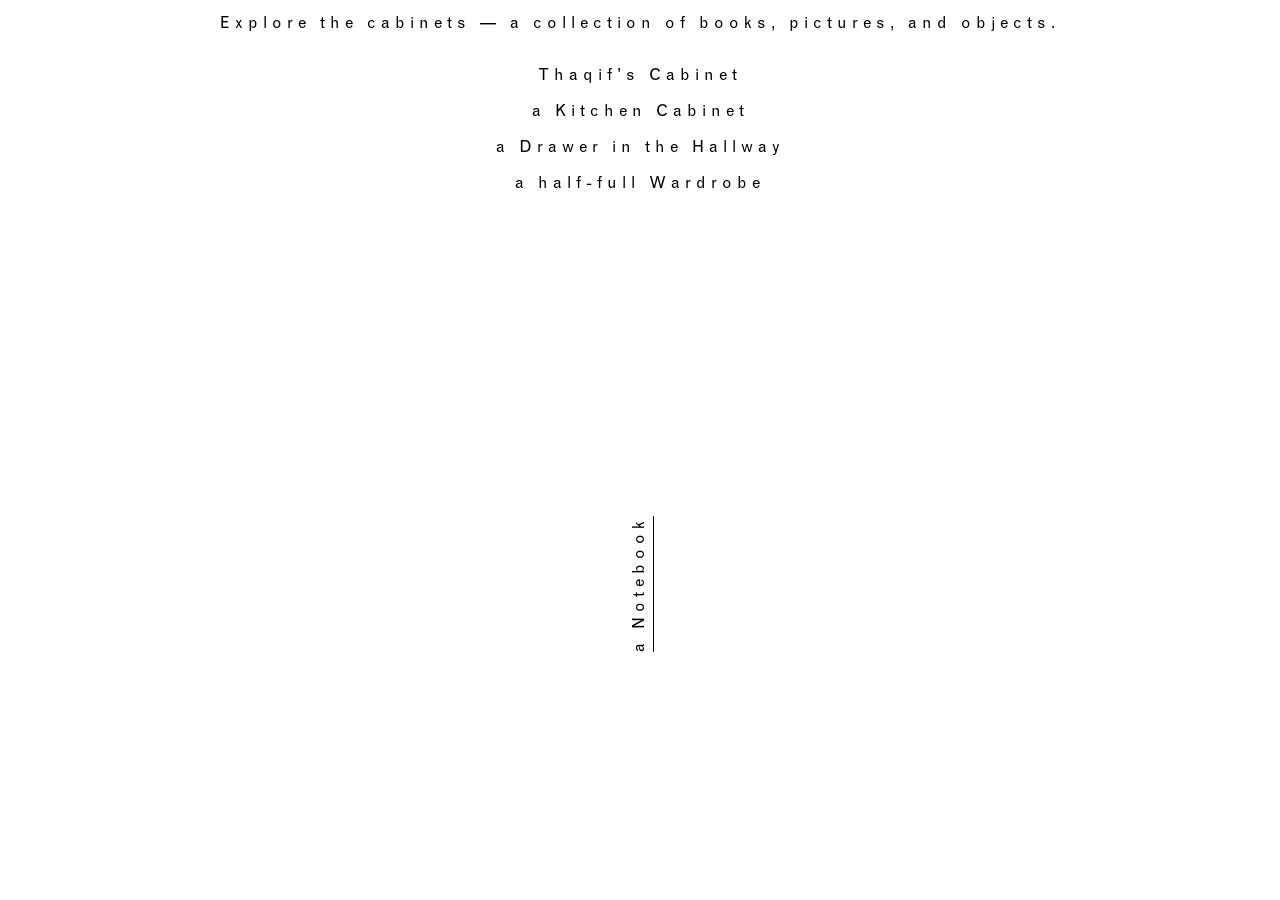
<file: index.html>
<!doctype html>
<html lang="en">
<head>
  <meta charset="UTF-8" />
  <meta http-equiv="X-UA-Compatible" content="IE=edge" />
  <meta name="viewport" content="width=device-width, initial-scale=1, viewport-fit=cover" />
  <title>Cabinets</title>

  <link rel="stylesheet" href="assets/css/reset.css" />
  <link rel="stylesheet" href="assets/css/fonts.css" />
  <link rel="stylesheet" href="assets/css/style.css" />
</head>

<body>

<br>
<p class="home-description">
Explore the cabinets — a collection of books, pictures, and objects.
</p>
<br>



<a href="thaqif.html" class="home-option">Thaqif's Cabinet</a>
<a href="kitchen.html" class="home-option">a Kitchen Cabinet</a>
<a href="hallway.html" class="home-option">a Drawer in the Hallway</a>
<a href="room.html" class="home-option">a half-full Wardrobe</a>
  <details class="book">
    <summary>a Notebook</summary>
    <div class="book-page">
      <img src="assets/images/notebook.jpeg" alt=""><br>
      Notes from Author,<br>
      Thaqif Nazri<br>
      ––––––––––––
      <br>
A cabinet is not necessarily a narrative. It is a place where things accumulate. A note sits beside a photograph; a book reference sits beside a memory. I hope you encounter objects that might otherwise remain overlooked in this or the other cabinets.
<br><br>
In that sense, this cabinet becomes an inventory of the everyday rather than a display of masterpieces or conclusions.
<br><br>
Unlike a search engine, the cabinet encourages wandering. Opening a book, pulling out a drawer, finding a note—these are small acts of attention.
<br><br>
Perec was interested in observing what people usually ignore:
<br><br>
What happens every day and returns every day.
<br><br>
There is also a connection to exhaustion. Digital spaces often demand constant efficiency and attention.
<br><br>
A cabinet is different. It allows for detours, pauses, and incomplete connections.
    </div>
  </details>
</file>
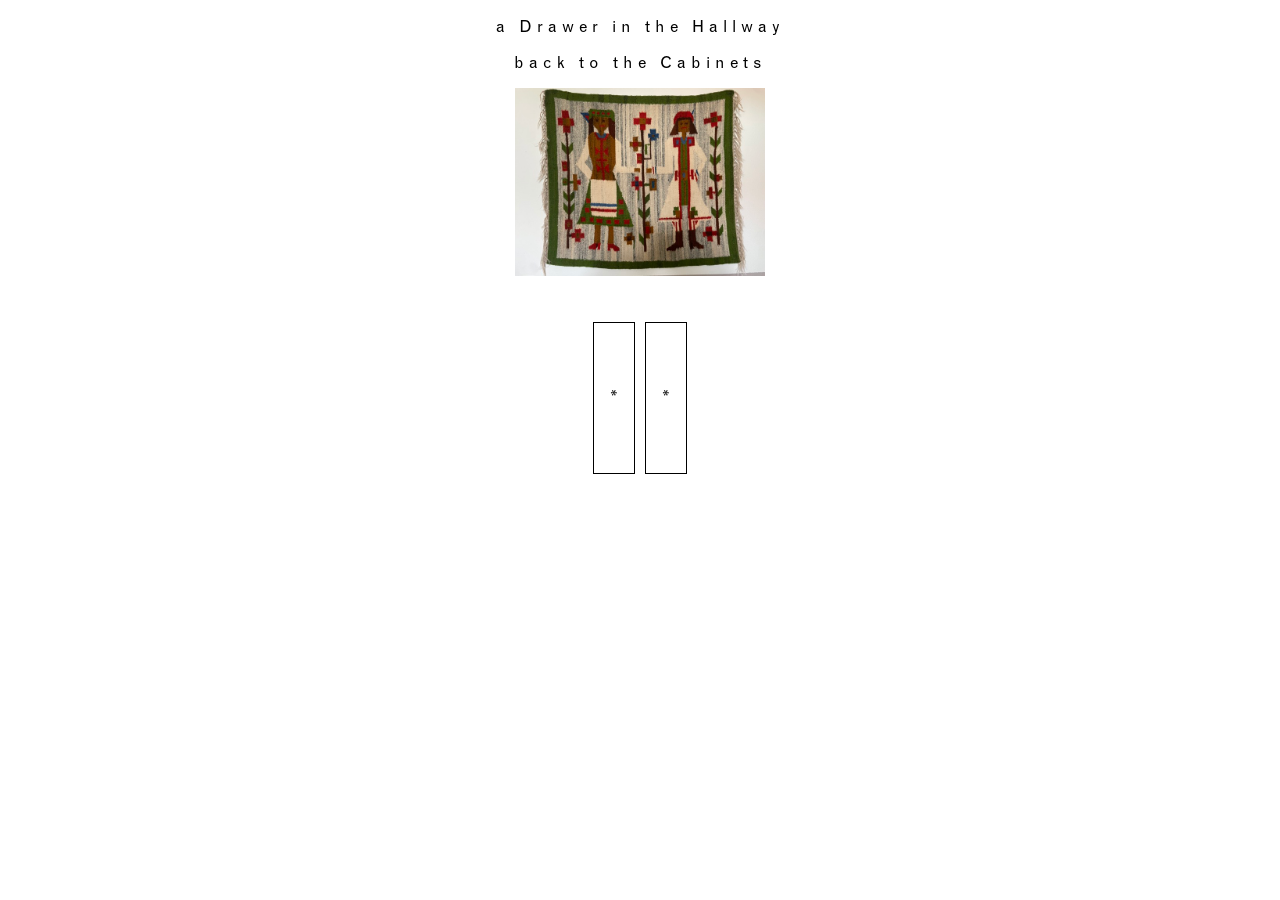
<file: hallway.html>
<!doctype html>
<html lang="en">
<head>
  <meta charset="UTF-8" />
  <meta http-equiv="X-UA-Compatible" content="IE=edge" />
  <meta name="viewport" content="width=device-width, initial-scale=1, viewport-fit=cover" />
  <title>Cabinet & Drawers</title>

  <link rel="stylesheet" href="assets/css/reset.css" />
  <link rel="stylesheet" href="assets/css/fonts.css" />
  <link rel="stylesheet" href="assets/css/style.css" />
</head>

<body>


<h1>a Drawer in the Hallway</h1>
<a href="index.html" class="home-option">back to the Cabinets</a>
    <br>
      <img src="assets/images/drawer.jpeg" alt="">
      <br>
      


<div class="drawer">

  <details class="note">
    <summary>*</summary>

    <div class="note-page">
      <img src="assets/images/drawermedium.jpeg" alt="" class="drawer-img"><br>

      The carpet you see on the wall was bought 
      <br>from a kringloop in Utrecht.<br>
      <br>
      It greets me whenever I come back home.<br>
      <br>
      Here in this drawer, we keep hats and scarfs.
    </div>

  </details>

  <details class="note">
    <summary>*</summary>
  </details>
</div>


</div>
</file>
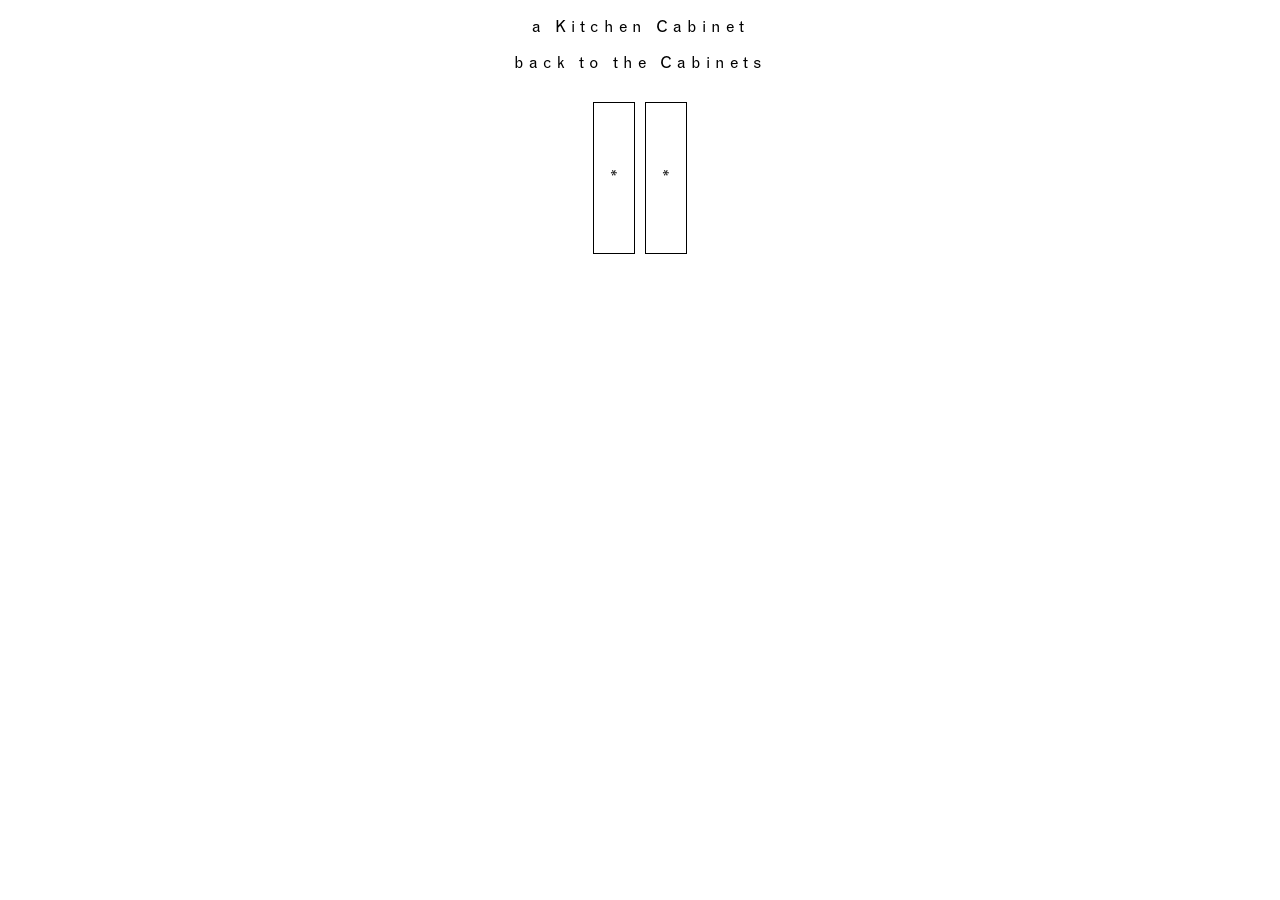
<file: kitchen.html>
<!doctype html>
<html lang="en">
<head>
  <meta charset="UTF-8" />
  <meta http-equiv="X-UA-Compatible" content="IE=edge" />
  <meta name="viewport" content="width=device-width, initial-scale=1, viewport-fit=cover" />
  <title>Cabinet & Drawers</title>

  <link rel="stylesheet" href="assets/css/reset.css" />
  <link rel="stylesheet" href="assets/css/fonts.css" />
  <link rel="stylesheet" href="assets/css/style.css" />
</head>

<body>


<h1>a Kitchen Cabinet</h1>
<a href="index.html" class="home-option">back to the Cabinets</a>



<div class="drawer">

  <details class="note">
    <summary>*</summary>
    <div class="note-page">
      <img src="assets/images/cups.jpeg" alt=""><br>
      I have never actually drank from most of these cups.  <br> 
     <br> I have a few that I use, and those only.  <br> 
     <br> Hugo's gift to me for my birthday 2 years ago,   <br> was a screenprinted mug he made that reads:
  <br> 
    <br> 
  <strong>
  Alone, we are a drop.<br>
  Together an ocean.
</strong>
    </div>
  </details>

  <details class="note">
    <summary>*</summary>
  </details>



</div>
</file>
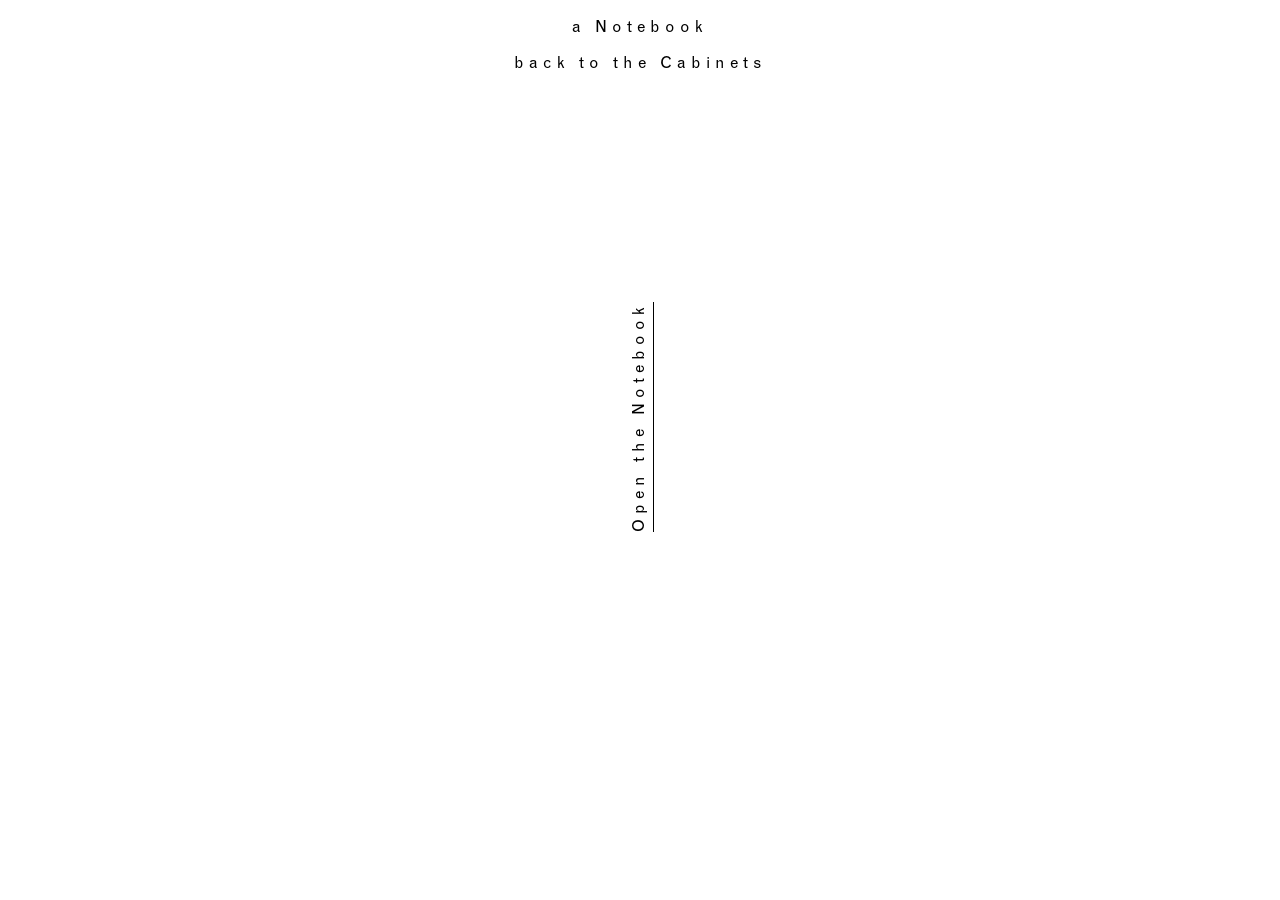
<file: notebook.html>
<!doctype html>
<html lang="en">
<head>
  <meta charset="UTF-8" />
  <meta http-equiv="X-UA-Compatible" content="IE=edge" />
  <meta name="viewport" content="width=device-width, initial-scale=1, viewport-fit=cover" />
  <title>Cabinet & Drawers</title>

  <link rel="stylesheet" href="assets/css/reset.css" />
  <link rel="stylesheet" href="assets/css/fonts.css" />
  <link rel="stylesheet" href="assets/css/style.css" />
</head>

<body>


<h1>a Notebook</h1>
<a href="index.html" class="home-option">back to the Cabinets</a>
  <details class="book">
    
    <summary>Open the Notebook</summary>

    <div class="book-page">
      <img src="assets/images/notebook.jpeg" alt=""><br>
      Notes from Thaqif<br>
      ––––––––––––
      <br>
A cabinet is not necessarily a narrative. It is a place where things accumulate. A note sits beside a photograph; a book reference sits beside a memory. I hope you encounter objects that might otherwise remain overlooked in this or the other cabinets.
<br><br>
In that sense, this cabinet becomes an inventory of the everyday rather than a display of masterpieces or conclusions.
<br><br>
Unlike a search engine, the cabinet encourages wandering. Opening a book, pulling out a drawer, finding a note—these are small acts of attention.
<br><br>
Perec was interested in observing what people usually ignore:
<br><br>
What happens every day and returns every day.
<br><br>
There is also a connection to exhaustion. Digital spaces often demand constant efficiency and attention.
<br><br>
A cabinet is different. It allows for detours, pauses, and incomplete connections.
    </div>
  </details>
</file>
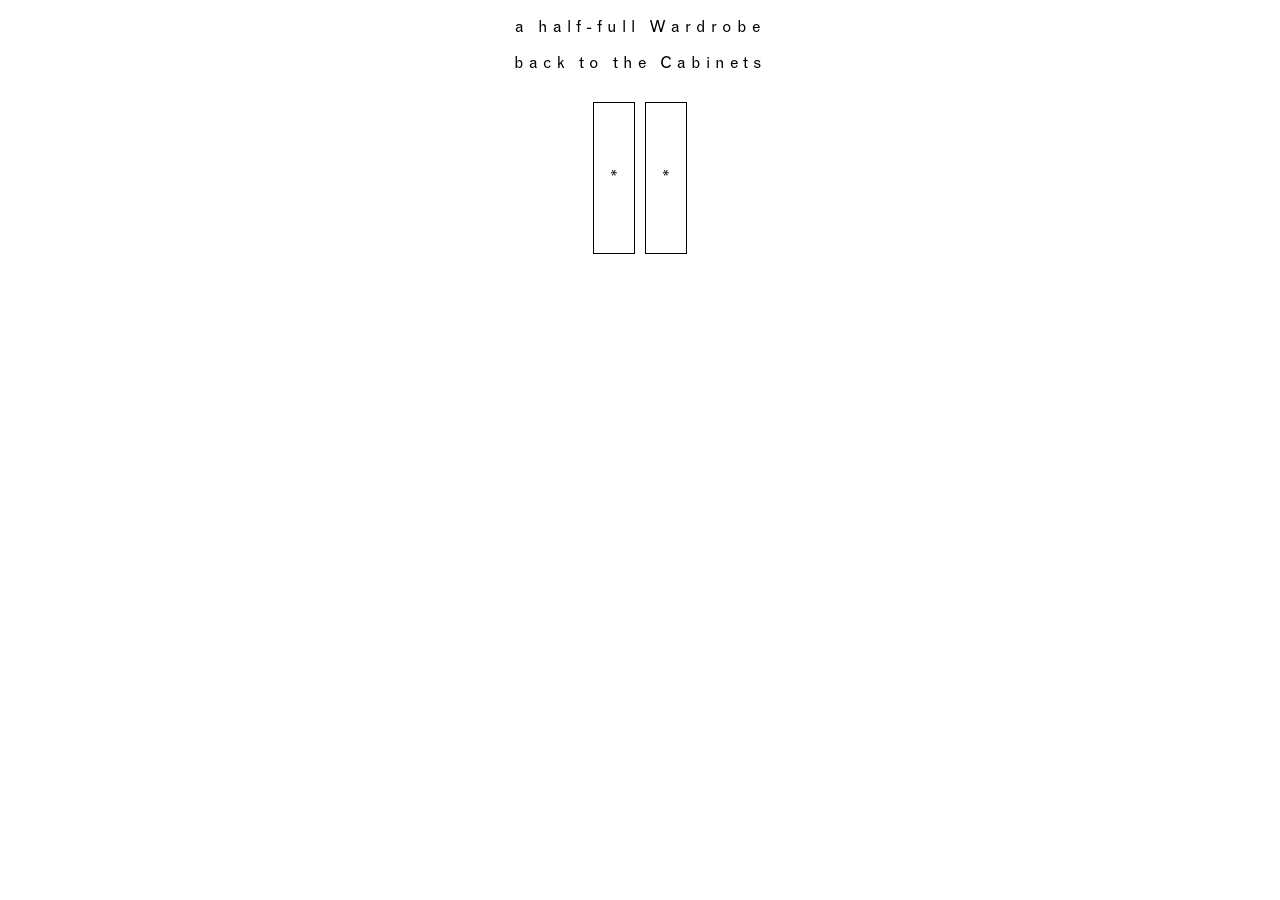
<file: room.html>
<!doctype html>
<html lang="en">
<head>
  <meta charset="UTF-8" />
  <meta http-equiv="X-UA-Compatible" content="IE=edge" />
  <meta name="viewport" content="width=device-width, initial-scale=1, viewport-fit=cover" />
  <title>Cabinet & Drawers</title>

  <link rel="stylesheet" href="assets/css/reset.css" />
  <link rel="stylesheet" href="assets/css/fonts.css" />
  <link rel="stylesheet" href="assets/css/style.css" />
</head>

<body>


<h1>a half-full Wardrobe</h1>
<a href="index.html" class="home-option">back to the Cabinets</a>



<div class="drawer">

  <details class="note">
    <summary>*</summary>
    <div class="note-page">
      <img src="assets/images/adidas.jpeg" alt=""><br>
      Here is a half-full / half-empty wardrobe.  <br> 
     <br> It does not hold anything significant but this<br>
     <br> was a nice gift from my sister, a blue wool Adidas fleece.
    </div>
  </details>

  <details class="note">
    <summary>*</summary>
  </details>



</div>
</file>
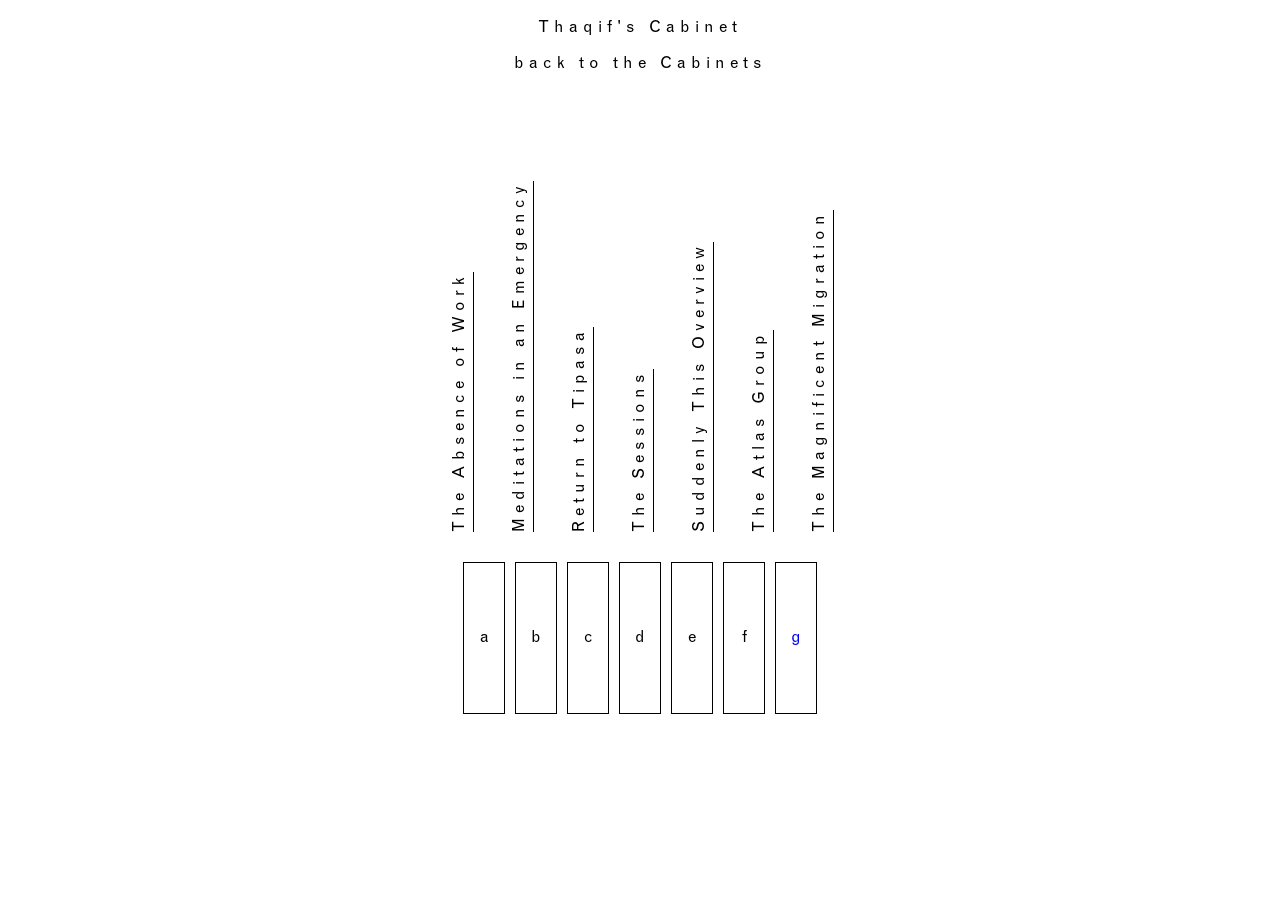
<file: thaqif.html>
<!doctype html>
<html lang="en">
<head>
  <meta charset="UTF-8" />
  <meta http-equiv="X-UA-Compatible" content="IE=edge" />
  <meta name="viewport" content="width=device-width, initial-scale=1, viewport-fit=cover" />
  <title>Cabinet & Drawers</title>

  <link rel="stylesheet" href="assets/css/reset.css" />
  <link rel="stylesheet" href="assets/css/fonts.css" />
  <link rel="stylesheet" href="assets/css/style.css" />
</head>

<body>

<h1>Thaqif's Cabinet</h1>
<a href="index.html" class="home-option">back to the Cabinets</a>

<!-- ===================== SHELF ===================== -->
<div class="shelf">

  <details class="book">
    <summary>The Absence of Work</summary>

    <div class="book-page">
      <img src="assets/images/insincere.jpg" alt=""><br>
      The Absence of Work, Marcel Broodthaers, 1964–1976<br>
      by Rachel Haidu<br>
      ––––––––––––
      <br>
      A provocative investigation of Marcel Broodthaers's work as a reflection on the uses and abuses of language.

In 1964, at age forty, Marcel Broodthaers (1924–1976) proclaimed that his years of writing poetry—of being “good for nothing,” in his words—were over, and a brief but dazzling artistic career began. Considered a founding father of institutional critique, Broodthaers created hundreds of objects, books, films, photographs and exhibitions, including a “fictive” museum of modern art that evolved from an installation in his own home to a massive exhibition of over three hundred works representing eagles. In The Absence of Work, Rachel Haidu argues that all of Broodthaers's art is defined by its relationship to language. His perception of his poetry's “failure to communicate” led him to explore in his art the noncommunicative, nontransparent uses of words.
    </div>
  </details>
  <details class="book">
    <summary>Meditations in an Emergency</summary>

    <div class="book-page">
      <img src="assets/images/meditations.jpg" alt=""><br>
      Mayakovsky. Meditations in an Emergency<br>
      by Frank O'hara<br>
      ––––––––––––
      <br>
Now I am quietly waiting for
the catastrophe of my personality
to seem beautiful again,
and interesting, and modern.
<br>
<br>
The country is grey and
brown and white in trees,
snows and skies of laughter
always diminishing, less funny
not just darker, not just grey.
<br>
<br>
It may be the coldest day of
the year, what does he think of
that? I mean, what do I? And if I do,
perhaps I am myself again.
    </div>
  </details>

  <details class="book">
    <summary>Return to Tipasa</summary>

    <div class="book-page">
            <img src="assets/images/camus.jpg" alt=""><br>

      Return to Tipasa<br>
      by Albert Camus<br>
      ––––––––––––<br>
      At noon on the half-sandy slopes covered with heliotropes like a foam left by the furious waves of the last few days as they withdrew, I watched the sea barely swelling at that hour with an exhausted motion, and I satisfied the two thirsts one cannot long neglect without drying up--I mean loving and admiring. For there is merely bad luck in not being loved; there is misfortune in not loving. All of us, today, are dying of this misfortune. For violence and hatred dry up the heart itself; the long fight for justice exhausts the love that nevertheless gave birth to it. In the clamor in which we live, love is impossible and justice does not suffice. This is why Europe hates daylight and is only able to set injustice up against injustice. But in order to keep justice from shriveling up like a beautiful orange fruit containing nothing but a bitter, dry pulp, I discovered once more at Tipasa that one must keep intact in oneself a freshness, a cool wellspring of joy, love the day that escapes injustice, and return to combat having won that light. Here I recaptured the former beauty, a young sky, and I measured my luck, realizing at last that in the worst years of our madness the memory of that sky had never left me. This was what in the end had kept me from despairing. I had always known that the ruins of Tipasa were younger than our new constructions or our bomb damage. There the world began over again every day in an ever new light. O light! This is the cry of all the characters of ancient drama brought face to face with their fate. This last resort was ours, too, and I knew it now. In the middle of winter I at last discovered that there was in me an invincible summer.

    </div>
  </details>

  <details class="book">
    <summary>The Sessions</summary>

    <div class="book-page">
        <img src="assets/images/thesessions.jpeg" alt=""><br>
  
   The Sessions<br>
      by Experimental Jetset<br>
      ––––––––––––<br>
      The short haiku-like verses on the sheet were obviously inspired by the Beatles' song 'Lucy in the Sky with Diamonds'. It's a song title of which the acronym famously spells 'LSD' (although, according to Lennon, this was just a coincidence). Our idea was to generate a whole library of titles like this, each sentence featuring a girl's name starting with the letter L, a location starting with the letter S, and an accessory starting with the letter D. We actually wrote hundreds of these sentences, as our first idea was to give each stamp on the sheet its own sentence. However, we quickly realized that the print would become too small if we would actually do that. So we eventually decided to only show a selection of nine sentences. This whole concept, the wordplay with acronyms, is in fact something that has always fascinated us tremendously, and it shows in our work; see for example 2004's SMCS / Stairwell and 2005's Love Aktion Machine.
<br>
<br>
Regarding the LSD theme: it's interesting that we actually don't use drugs at all (apart from very modest amounts of nicotine and alcohol). In fact, Danny, being completely straight edge, doesn't even smoke or drink, and never has. But despite being drugs-free, all three of us are quite obsessed with the aesthetic language of Sixties psychedelia. In a lot of our work we try to situate the psychedelic experience in a modernist context, an attempt that some might see as paradoxical, but we think it is far from that. It all boils down to this Marxist notion of 'the liberation of senses' (or, in Marx' exact words, "the complete emancipation of all human senses and qualities"). It is there where psychedelia and modernism meet.
    </div>
  </details>

  <details class="book">
    <summary>Suddenly This Overview</summary>

    <div class="book-page">
      <img src="assets/images/suddenly.jpg" alt=""><br>
      Suddenly This Overview<br>
      by Peter Fischli and David Weiss<br>
      ––––––––––––<br>

    In 1981, Fischli and Weiss began their first sculptural series, a group of objects called Suddenly This Overview, with which they would seek to inventory the whole of human history and knowledge, no matter how significant or trite. To realize this impossible scheme, they turned to the unglamorous medium of unfired clay, a popular craft material rarely used in the realm of fine art. For Fischli and Weiss, clay was perfectly suited to making quick three-dimensional sketches that they could hand-mold and easily revise.
<br>
<br>The resulting tableaux, which the artists called a “subjective encyclopedia,” include an idiosyncratic selection of scenes, ranging from mythic events, like the parting of the Red Sea, to trivial moments, like waiting for an elevator. Fischli and Weiss accompanied each object with a title that often functions like a punch line or a caption. For instance: Mr. and Mrs. Einstein Shortly after the Conception of their Son, the Genius Albert; or Mick Jagger and Brian Jones Going Home Satisfied after Composing “I Can’t Get No Satisfaction.” Titles such as these provide another layer of content not evident when viewing the sculptures alone.
<br>
<br>Other pieces in the series pick up on the artists’ favored idea of “popular opposites,” illustrating and ultimately questioning conventional pairs of contrasting ideas. In Small and Big, for example, they molded a mouse and an elephant at equal size. Another work, called High and Low, features two little dogs, one standing on its hind legs, the other on all fours. Such juxtapositions wittily subvert the false dichotomies that Fischli and Weiss identified as central to popular philosophy, asking viewers to rethink their most basic assumptions about everyday life.
<br>
<br>Following their first gallery presentation in 1981, Fischli and Weiss continued to expand the encyclopedic scope of Suddenly This Overview, creating over six hundred objects over more than thirty years. Gathered together in large groups like the one on view here, the project gives an accurate, if eccentric, depiction of the incomprehensible profusion and variety of events and ideas that shape the world.
    </div>
  </details>

    <details class="book">
    <summary>The Atlas Group</summary>

    <div class="book-page">
      <img src="assets/images/walid.jpg" alt=""><br>
      The Atlas Group<br>
      by Walid Raad<br>
      ––––––––––––<br>
<br>
“I wouldn’t give up the term ‘alternative history,’” adds Raad. “But not an alternative history that is necessarily additional or that must be thought of as something that completes something that was missing. It might contradict, it might just add temporarily and then disappear… A reductive notion of traditional history is written as a chronology of massacres, of events, or a biography of participants. We are not saying history should not include this. We are certainly saying that history cannot be reduced to this… We are trying to find those stories that people tend to believe, [that] acquire their attention in a fundamental way, even if they have nothing to do with what really happened. Traditional history tends to concentrate on what really happened, as if it’s out there in the world, and it tends to be the history of conscious events. Most people’s experience of these events … is predominantly unconscious and concentrates on facts, objects, experiences, and feelings that leave traces and should be collected.” Those traces, in essence, are the Atlas Group’s archive.

    </div>
  </details>

    <details class="book">
    <summary>The Magnificent Migration</summary>

    <div class="book-page">
      <img src="assets/images/monarch.jpg" alt=""><br>
   The Magnificent Migration of Monarch Butterflies<br>
      by Josie Knuth<br>
      ––––––––––––<br>
      
No migration compares to that of the small, black and orange creature you see fluttering through your neighborhood in summer.
<br>
<br>
When you think about migration, you might describe how birds fly south for the winter and return when temperatures warm up again. For a monarch, migration is much more complex and requires multiple generations to complete its journey, including one very special generation known as the super generation.
<br>
<br>
The monarch is the only butterfly known to make a two-way migration like birds typically do. Monarch larvae, pupae, and adults can’t survive cold temperatures so they fly as far as 3,000 miles to reach a habitable climate for the winter months. 


<br>
    </div>
  </details>

</div>

<!-- ===================== DRAWER ===================== -->
<div class="drawer">

  <details class="note">
    <summary>a</summary>
    <div class="note-page">
      <a href="https://www.youtube.com/watch?v=yNLx6EUTBlU" target="_blank">
        Don't stop...<br>
        Isn't it funny how you shine?
      </a>
    </div>
  </details>

  <details class="note">
    <summary>b</summary>
    <div class="note-page">
      <a href="https://media.books.simsreed.com/catalogues/pdf/20230701_sims%20reed%20-%20marcel%20broodthaers%20-%2010%20items%20-%20july%202023.pdf" target="_blank">
        I, too, wondered whether I could not sell something and succeed in life…
      </a>
    </div>
  </details>

    <details class="note">
    <summary>c</summary>
    <div class="note-page">
      <a  href="https://www.youtube.com/watch?v=dPPhd4elT5o" target="_blank">
     What does he think of that?
      </a>
    </div>
  </details>

  <details class="note">
    <summary>d</summary>
    <div class="note-page">
Stuff to do for Art Book Fair...    </div>
  </details>

  <details class="note">
    <summary>e</summary>
    <div class="note-page">
*love letter*
    </div>
  </details>

  <details class="note">
    <summary>f</summary>
    <div class="note-page">
       <a href="https://youtu.be/N7eGu_p2jLk?si=tIuI1AFaC0gHUY4V" target="_blank">
The only one who's really judging you is yourself… Nobody else… 
  </div>
  </details>

   <details class="note">
    <summary>g</summary>
    <div class="note-page">
      I loved my time away from here.
    </div>
  </details>



</body>
</html>
</file>
<file: assets/css/fonts.css>
@font-face {
  font-family: "PoWGarnier-Regular";
  font-weight: normal;
  font-style: normal;
  font-display: auto;
  src: url("../fonts/PoWGarnierDemo-Regular.woff2") format("woff2"),
    url("../fonts/PoWGarnierDemo-Regular.woff") format("woff");
}
@font-face {
  font-family: "GroteMT";
  font-weight: normal;
  font-style: normal;
  font-display: auto;
  src: url("../fonts/GroteMT.woff") format("woff");
}
</file>
<file: assets/css/style.css>
body {
  font-family: "GroteMT", sans-serif;
  margin: 0;

  display: flex;
  flex-direction: column;
  align-items: flex-start;

  text-align: left;

  padding: 20px;
  letter-spacing: 5px;
}

img {
  width: 250px;  /* change this */
  height: auto;
}

.home-option {
  display: block;
  font-family: "GroteMT", sans-serif;
  color: inherit;

  letter-spacing: 5px;
  margin-top: 20px;
    text-decoration: none;

}

.owner {
  display: flex;
  flex-direction: row;
  align-items: flex-start;
}

.owner summary {
  writing-mode: vertical-rl;
  transform: rotate(180deg);

  width: 50px;
  height: 200px;

  cursor: pointer;

  display: flex;
  justify-content: left;
  align-items: center;

  text-decoration: underline;
  text-underline-offset: 5px;

}
.owner-note-content {
  display: none;

  width: 0;
  max-height: 0;
  overflow: hidden;

  background-color: antiquewhite;
  font-size: 17px;
  line-height: 20px;

  text-align: left;
  letter-spacing: 0;

  padding: 0;

  transition: all 0.35s ease;
}

.owner[open] .owner-note-content {
  display: block;

  width: clamp(280px, 40vw, 450px);
  max-height: min(450px, 70vh);

  padding: 10px;

  overflow-y: auto;
}

.home-option:hover {
    font-style: italic;
}

h1, h2 {
  margin-top: 20px;
}

body {
  font-family: "GroteMT", sans-serif;
  margin: 0;

  display: flex;
  flex-direction: column;
  align-items: center;

  text-align: center;
  letter-spacing: 5px;
}

/* ===================== SHELF ===================== */

.shelf {
  display: flex;
  gap: 10px;

  align-items: flex-start;

  margin-top: 0px;   /* pulls everything closer to top */
  padding-top: 0;

  justify-content: center;
}

/* ===================== BOOK (IMPORTANT FIX) ===================== */

.book {
  display: flex;
  flex-direction: row;
  align-items: flex-start;
}

/* ===================== SPINE ===================== */

.book summary {
  writing-mode: vertical-rl;
  transform: rotate(180deg);
  width: 50px;
  height: 450px;

  cursor: pointer;

  display: flex;
  justify-content: left;
  align-items: center;

  text-decoration: underline;
  text-underline-offset: 5px;

  padding-bottom: 10px;
}

/* ===================== BOOK PAGE (INLINE EXPANDS BETWEEN SPINES) ===================== */

.book-page {
  display: none;

  width: 0;
  max-height: 0;
  overflow: hidden;

  background-color: antiquewhite;

letter-spacing: 0;
  font-size: 17px;
  line-height: 20px;

  text-align: left;

  padding: 0;

  transition: all 0.35s ease;

  /* keeps it aligned with spine height */
  margin-top: 10px;
}

/* ===================== OPEN STATE ===================== */

.book[open] .book-page {
  display: block;

  width: clamp(280px, 40vw, 450px);

  /* key idea: match spine height visually */
  max-height: min(450px, 70vh);

  padding: 10px;

  overflow-y: auto; /* THIS is what you wanted */
  scrollbar-width: thin;
}


.drawer {
  position: relative;
  display: flex;
  justify-content: center;

  gap: 10px;
  margin-top: 30px;

  width: 100%;
}

.drawer img {
  width: 280px;
  height: auto;
  transform: translate(-1%, -65px); /* moved slightly left */


}

.note summary {
  width: 40px;
  height: 150px;
  background: #ffffff; /* slightly different from books */
  border: 1px solid #000000;
  cursor: pointer;
  display: flex;
  align-items: center;
  justify-content: center;
  margin-left: 0px;
  text-align: center;
  letter-spacing: 0px;
  
}
.note-page {
  margin-top: -95px;
  margin-left: 60px;
  line-height: 20px;
  padding: 10px 15px;
  font-style: italic;
  text-decoration: none !important;
  color: inherit;
  
  
}

.note-page a {
  font-style: italic;
  text-decoration: none;
  color: rgb(0, 179, 255); /* or inherit */
  
}
.note-page a:hover {
  color: red;
}

.book-page img {
  width: 200px;
  height: auto;
  margin-bottom: 15px;
}
</file>
